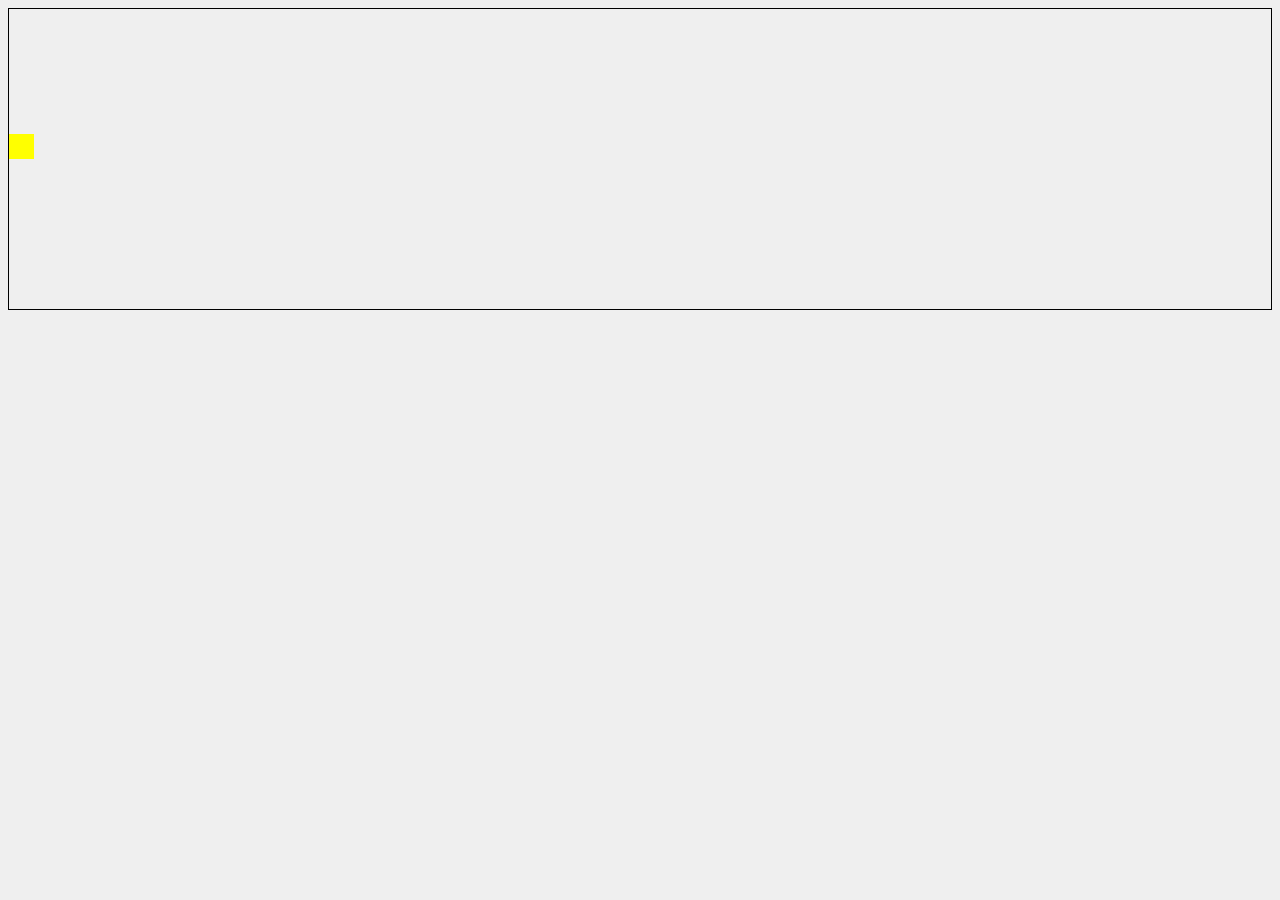
<file: index.html>
﻿<!DOCTYPE html>

<html lang="en" xmlns="http://www.w3.org/1999/xhtml">
<head>
    <meta charset="utf-8" />
    <title>Game</title>
    <link href="style.css" rel="stylesheet" />
</head>
<body>


    <div class="container">
        <div class="arena">
            
            <div id="rider">

            </div>


        </div>

       
    </div>
       
     <h3 id="counter"></h3>
        <h3 id="Level"></h3>


    <script src="https://ajax.googleapis.com/ajax/libs/jquery/3.4.1/jquery.min.js"></script>
<script src="game.js"></script>
</body>
</html>
</file>
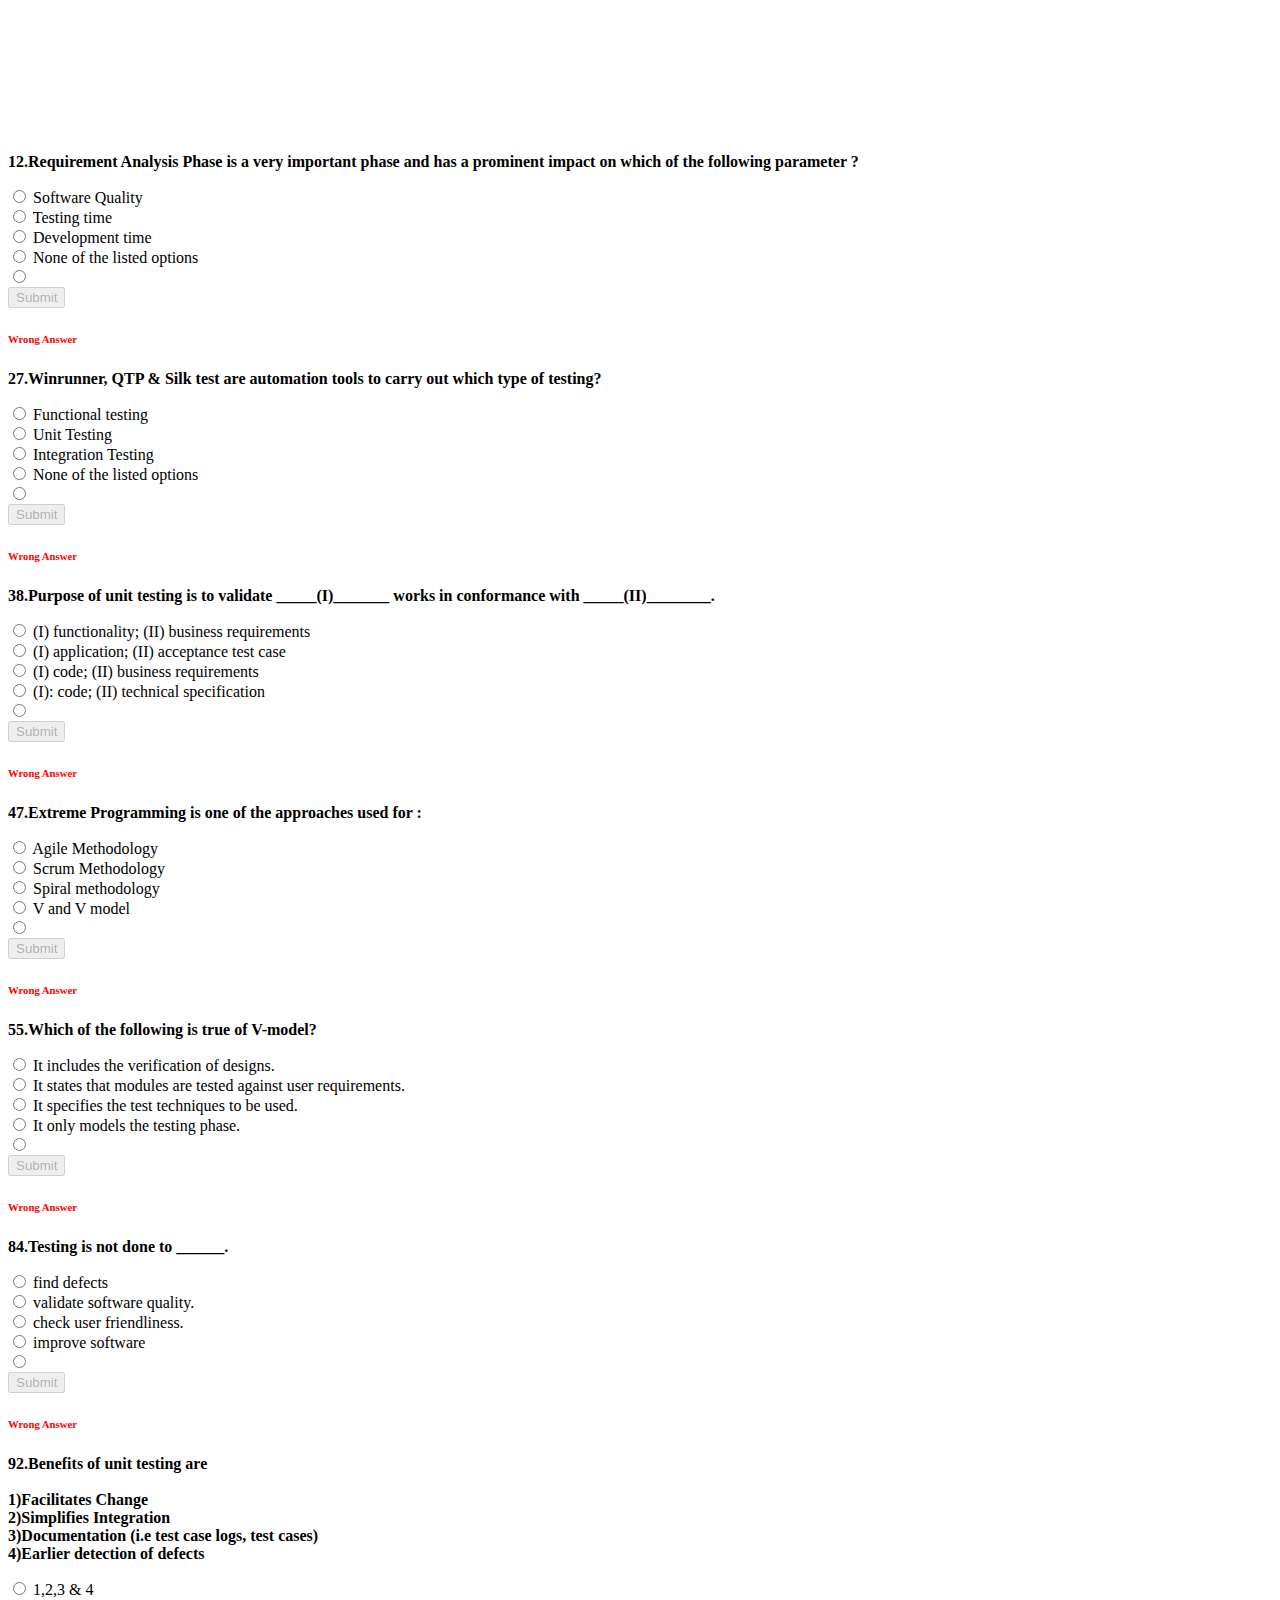
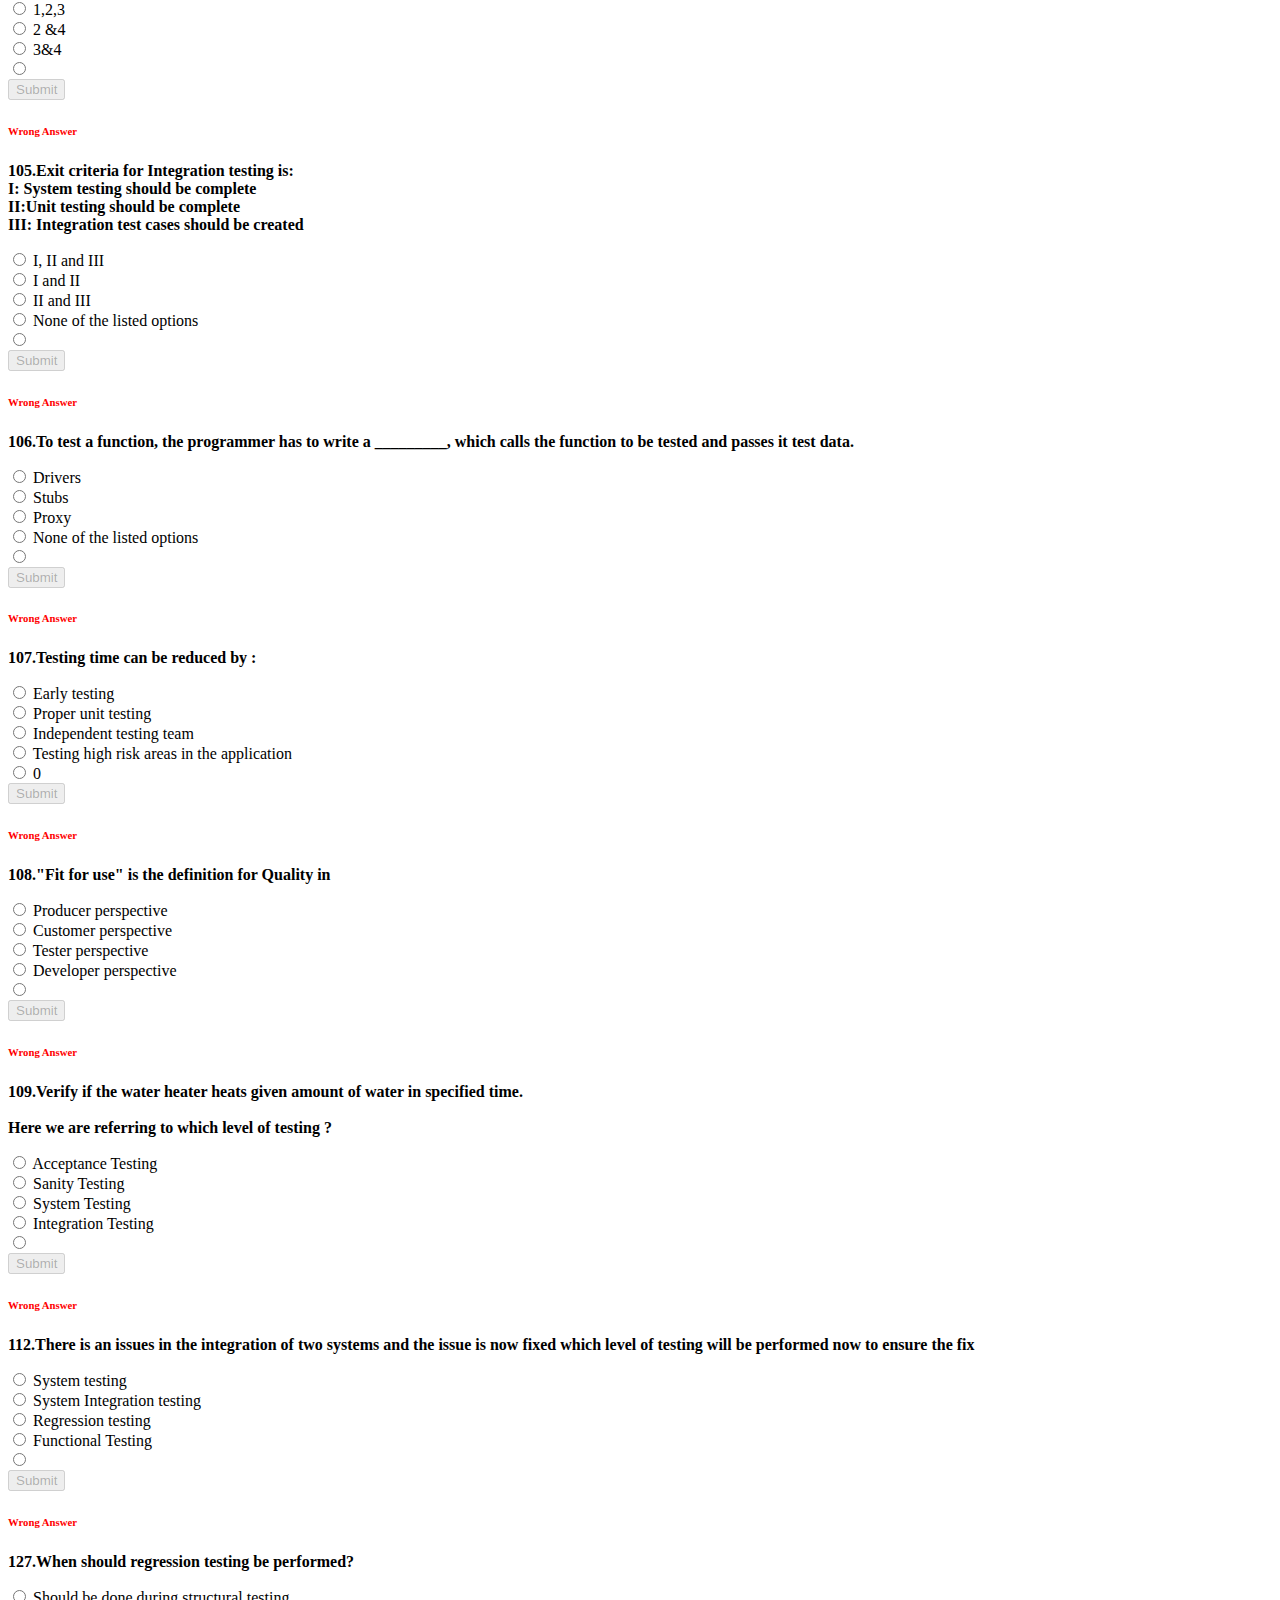
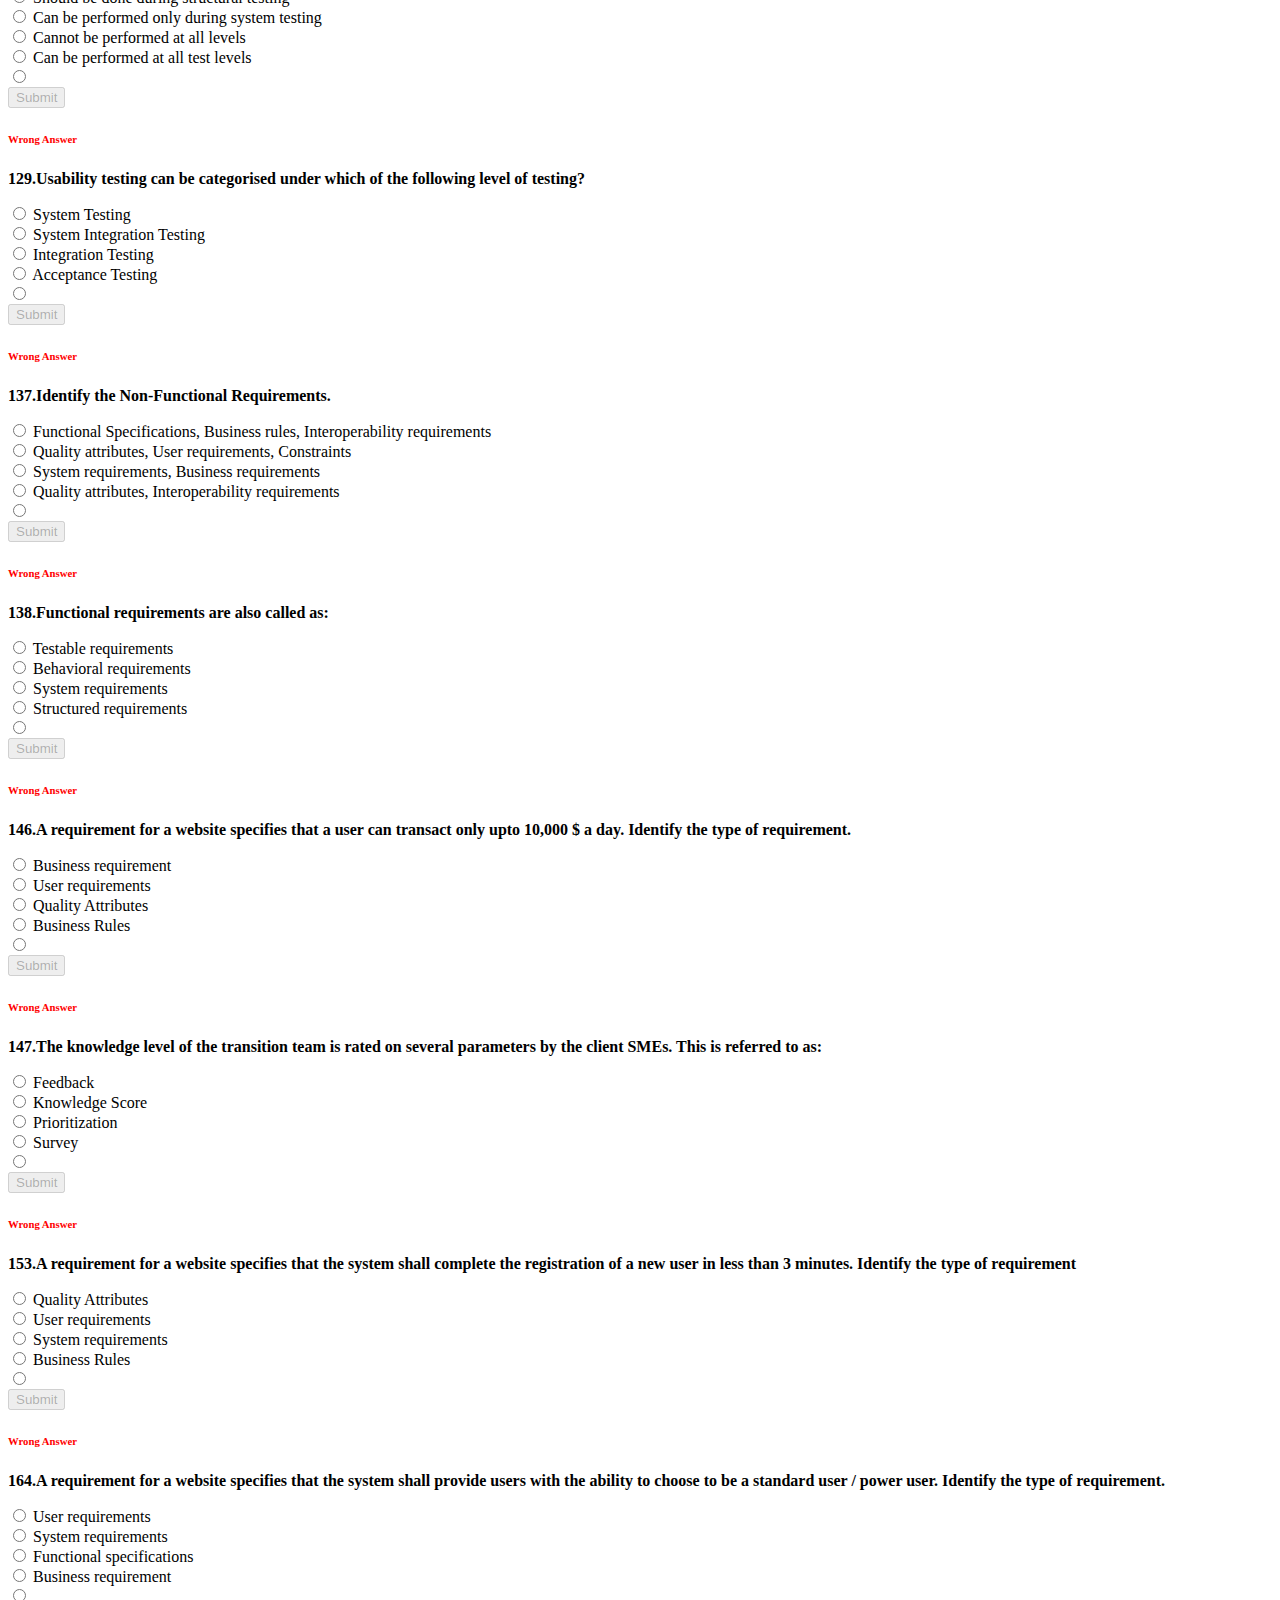
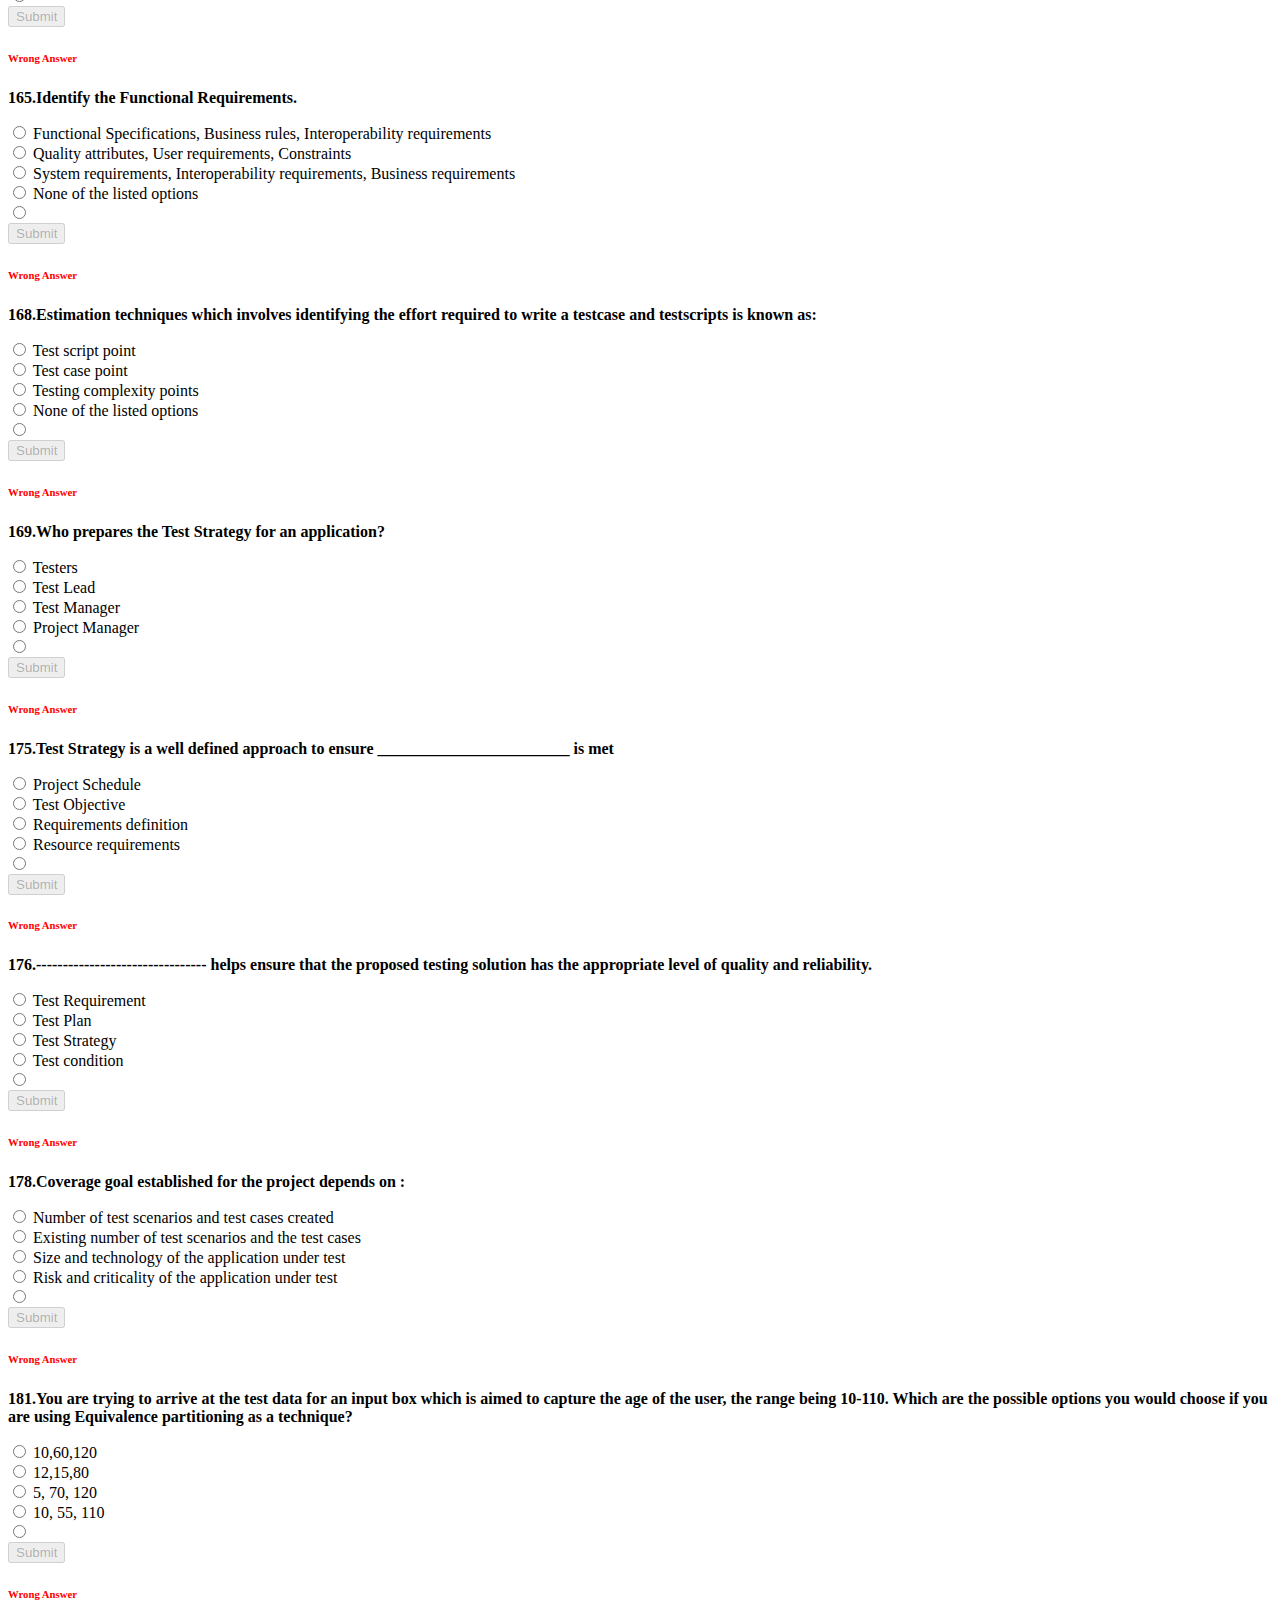
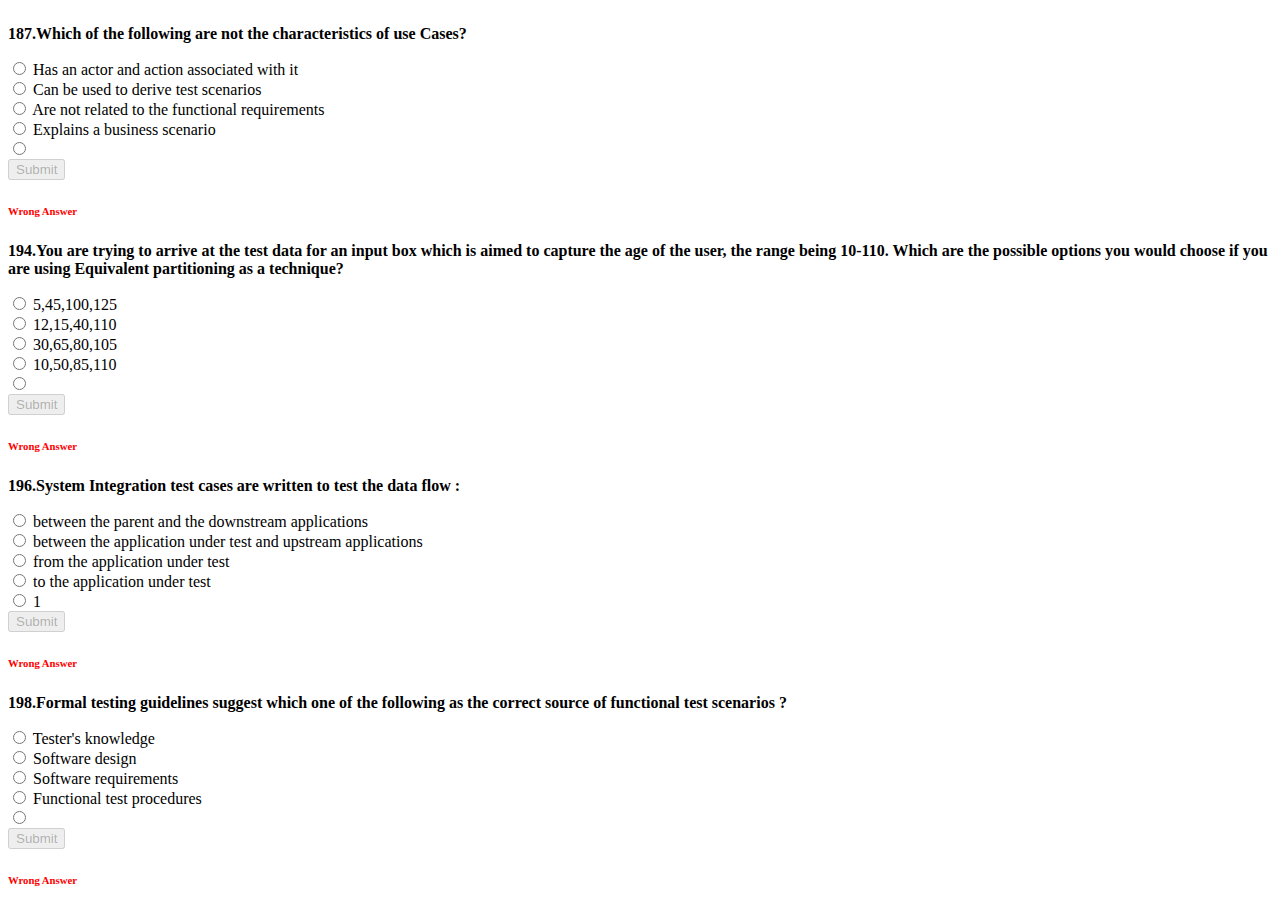
<file: wrongs.html>
﻿<!DOCTYPE html>

<html lang="en" xmlns="http://www.w3.org/1999/xhtml">
<head>
    <meta charset="utf-8" />
    <title></title>
</head>
<body>
    <div id="mistaken" class="container m-3" style="padding-top: 129px;">
<form class="p-3" id="ques_12">
	<p><b>12.Requirement Analysis Phase is a very important phase and has a prominent impact on which of the following parameter ?</b></p>

<div class="form-check">
<input class="form-check-input" type="radio" name="optradio" id="radio51" value="1">
<label class="form-check-label" for="inlineradio1">Software Quality</label>
</div>
<div class="form-check">
<input class="form-check-input" type="radio" name="optradio" id="radio52" value="0">
<label class="form-check-label" for="inlineradio2">Testing time</label>
</div>
<div class="form-check">
<input class="form-check-input" type="radio" name="optradio" id="radio53" value="0">
<label class="form-check-label" for="inlineradio3">Development time</label>
</div>
<div class="form-check">
<input class="form-check-input" type="radio" name="optradio" id="radio54" value="0">
<label class="form-check-label" for="inlineradio4">None of the listed options</label>
</div>
<div class="form-check">
<input class="form-check-input" type="radio" name="optradio" id="radio55" value="">
<label class="form-check-label" for="inlineradio5"></label>
</div>


<input type="submit" value="Submit" class="btn btn-success float-right" disabled="">
<h6 style="color: red;">Wrong Answer</h6></form><form class="p-3" id="ques_27">
	<p><b>27.Winrunner, QTP &amp; Silk test are automation tools to carry out which type of testing?</b></p>

<div class="form-check">
<input class="form-check-input" type="radio" name="optradio" id="radio126" value="1">
<label class="form-check-label" for="inlineradio1">Functional testing</label>
</div>
<div class="form-check">
<input class="form-check-input" type="radio" name="optradio" id="radio127" value="0">
<label class="form-check-label" for="inlineradio2">Unit Testing</label>
</div>
<div class="form-check">
<input class="form-check-input" type="radio" name="optradio" id="radio128" value="0">
<label class="form-check-label" for="inlineradio3">Integration Testing</label>
</div>
<div class="form-check">
<input class="form-check-input" type="radio" name="optradio" id="radio129" value="0">
<label class="form-check-label" for="inlineradio4">None of the listed options</label>
</div>
<div class="form-check">
<input class="form-check-input" type="radio" name="optradio" id="radio130" value="">
<label class="form-check-label" for="inlineradio5"></label>
</div>


<input type="submit" value="Submit" class="btn btn-success float-right" disabled="">
<h6 style="color: red;">Wrong Answer</h6></form><form class="p-3" id="ques_38">
	<p><b>38.Purpose of unit testing is to validate _____(I)_______ works in conformance with _____(II)________.</b></p>

<div class="form-check">
<input class="form-check-input" type="radio" name="optradio" id="radio181" value="0">
<label class="form-check-label" for="inlineradio1">(I) functionality; (II) business requirements</label>
</div>
<div class="form-check">
<input class="form-check-input" type="radio" name="optradio" id="radio182" value="0">
<label class="form-check-label" for="inlineradio2">(I) application; (II) acceptance test case</label>
</div>
<div class="form-check">
<input class="form-check-input" type="radio" name="optradio" id="radio183" value="0">
<label class="form-check-label" for="inlineradio3">(I) code; (II) business requirements</label>
</div>
<div class="form-check">
<input class="form-check-input" type="radio" name="optradio" id="radio184" value="1">
<label class="form-check-label" for="inlineradio4">(I): code; (II) technical specification</label>
</div>
<div class="form-check">
<input class="form-check-input" type="radio" name="optradio" id="radio185" value="">
<label class="form-check-label" for="inlineradio5"></label>
</div>


<input type="submit" value="Submit" class="btn btn-success float-right" disabled="">
<h6 style="color: red;">Wrong Answer</h6></form><form class="p-3" id="ques_47">
	<p><b>47.Extreme Programming is one of the approaches used for :</b></p>

<div class="form-check">
<input class="form-check-input" type="radio" name="optradio" id="radio226" value="1">
<label class="form-check-label" for="inlineradio1">Agile Methodology</label>
</div>
<div class="form-check">
<input class="form-check-input" type="radio" name="optradio" id="radio227" value="0">
<label class="form-check-label" for="inlineradio2">Scrum Methodology</label>
</div>
<div class="form-check">
<input class="form-check-input" type="radio" name="optradio" id="radio228" value="0">
<label class="form-check-label" for="inlineradio3">Spiral methodology</label>
</div>
<div class="form-check">
<input class="form-check-input" type="radio" name="optradio" id="radio229" value="0">
<label class="form-check-label" for="inlineradio4">V and V model</label>
</div>
<div class="form-check">
<input class="form-check-input" type="radio" name="optradio" id="radio230" value="">
<label class="form-check-label" for="inlineradio5"></label>
</div>


<input type="submit" value="Submit" class="btn btn-success float-right" disabled="">
<h6 style="color: red;">Wrong Answer</h6></form><form class="p-3" id="ques_55">
	<p><b>55.Which of the following is true of V-model?</b></p>

<div class="form-check">
<input class="form-check-input" type="radio" name="optradio" id="radio266" value="0">
<label class="form-check-label" for="inlineradio1">It includes the verification of designs.</label>
</div>
<div class="form-check">
<input class="form-check-input" type="radio" name="optradio" id="radio267" value="1">
<label class="form-check-label" for="inlineradio2">It states that modules are tested against user requirements.</label>
</div>
<div class="form-check">
<input class="form-check-input" type="radio" name="optradio" id="radio268" value="0">
<label class="form-check-label" for="inlineradio3">It specifies the test techniques to be used.</label>
</div>
<div class="form-check">
<input class="form-check-input" type="radio" name="optradio" id="radio269" value="0">
<label class="form-check-label" for="inlineradio4">It only models the testing phase.</label>
</div>
<div class="form-check">
<input class="form-check-input" type="radio" name="optradio" id="radio270" value="">
<label class="form-check-label" for="inlineradio5"></label>
</div>


<input type="submit" value="Submit" class="btn btn-success float-right" disabled="">
<h6 style="color: red;">Wrong Answer</h6></form><form class="p-3" id="ques_84">
	<p><b>84.Testing is not done to ______.</b></p>

<div class="form-check">
<input class="form-check-input" type="radio" name="optradio" id="radio411" value="0">
<label class="form-check-label" for="inlineradio1">find defects</label>
</div>
<div class="form-check">
<input class="form-check-input" type="radio" name="optradio" id="radio412" value="0">
<label class="form-check-label" for="inlineradio2">validate software quality.</label>
</div>
<div class="form-check">
<input class="form-check-input" type="radio" name="optradio" id="radio413" value="0">
<label class="form-check-label" for="inlineradio3">check user friendliness.</label>
</div>
<div class="form-check">
<input class="form-check-input" type="radio" name="optradio" id="radio414" value="1">
<label class="form-check-label" for="inlineradio4">improve software</label>
</div>
<div class="form-check">
<input class="form-check-input" type="radio" name="optradio" id="radio415" value="">
<label class="form-check-label" for="inlineradio5"></label>
</div>


<input type="submit" value="Submit" class="btn btn-success float-right" disabled="">
<h6 style="color: red;">Wrong Answer</h6></form><form class="p-3" id="ques_92">
	<p><b>92.Benefits of unit testing are <br><br>1)Facilitates Change<br>2)Simplifies Integration<br>3)Documentation (i.e test case logs, test cases)<br>4)Earlier detection of defects</b></p>

<div class="form-check">
<input class="form-check-input" type="radio" name="optradio" id="radio451" value="0">
<label class="form-check-label" for="inlineradio1">1,2,3 &amp; 4</label>
</div>
<div class="form-check">
<input class="form-check-input" type="radio" name="optradio" id="radio452" value="0">
<label class="form-check-label" for="inlineradio2">1,2,3</label>
</div>
<div class="form-check">
<input class="form-check-input" type="radio" name="optradio" id="radio453" value="1">
<label class="form-check-label" for="inlineradio3">2 &amp;4</label>
</div>
<div class="form-check">
<input class="form-check-input" type="radio" name="optradio" id="radio454" value="0">
<label class="form-check-label" for="inlineradio4">3&amp;4</label>
</div>
<div class="form-check">
<input class="form-check-input" type="radio" name="optradio" id="radio455" value="">
<label class="form-check-label" for="inlineradio5"></label>
</div>


<input type="submit" value="Submit" class="btn btn-success float-right" disabled="">
<h6 style="color: red;">Wrong Answer</h6></form><form class="p-3" id="ques_105">
	<p><b>105.Exit criteria for Integration testing is: <br>I: System testing should be complete<br>II:Unit testing should be complete <br>III: Integration test cases should be created</b></p>

<div class="form-check">
<input class="form-check-input" type="radio" name="optradio" id="radio516" value="0">
<label class="form-check-label" for="inlineradio1">I, II and III</label>
</div>
<div class="form-check">
<input class="form-check-input" type="radio" name="optradio" id="radio517" value="0">
<label class="form-check-label" for="inlineradio2">I and II</label>
</div>
<div class="form-check">
<input class="form-check-input" type="radio" name="optradio" id="radio518" value="0">
<label class="form-check-label" for="inlineradio3">II and III</label>
</div>
<div class="form-check">
<input class="form-check-input" type="radio" name="optradio" id="radio519" value="1">
<label class="form-check-label" for="inlineradio4">None of the listed options</label>
</div>
<div class="form-check">
<input class="form-check-input" type="radio" name="optradio" id="radio520" value="">
<label class="form-check-label" for="inlineradio5"></label>
</div>


<input type="submit" value="Submit" class="btn btn-success float-right" disabled="">
<h6 style="color: red;">Wrong Answer</h6></form><form class="p-3" id="ques_106">
	<p><b>106.To test a function, the programmer has to write a _________, which calls the function to be tested and passes it test data.</b></p>

<div class="form-check">
<input class="form-check-input" type="radio" name="optradio" id="radio521" value="1">
<label class="form-check-label" for="inlineradio1">Drivers</label>
</div>
<div class="form-check">
<input class="form-check-input" type="radio" name="optradio" id="radio522" value="0">
<label class="form-check-label" for="inlineradio2">Stubs</label>
</div>
<div class="form-check">
<input class="form-check-input" type="radio" name="optradio" id="radio523" value="0">
<label class="form-check-label" for="inlineradio3">Proxy</label>
</div>
<div class="form-check">
<input class="form-check-input" type="radio" name="optradio" id="radio524" value="0">
<label class="form-check-label" for="inlineradio4">None of the listed options</label>
</div>
<div class="form-check">
<input class="form-check-input" type="radio" name="optradio" id="radio525" value="">
<label class="form-check-label" for="inlineradio5"></label>
</div>


<input type="submit" value="Submit" class="btn btn-success float-right" disabled="">
<h6 style="color: red;">Wrong Answer</h6></form><form class="p-3" id="ques_107">
	<p><b>107.Testing time can be reduced by :</b></p>

<div class="form-check">
<input class="form-check-input" type="radio" name="optradio" id="radio526" value="0">
<label class="form-check-label" for="inlineradio1">Early testing</label>
</div>
<div class="form-check">
<input class="form-check-input" type="radio" name="optradio" id="radio527" value="1">
<label class="form-check-label" for="inlineradio2">Proper unit testing</label>
</div>
<div class="form-check">
<input class="form-check-input" type="radio" name="optradio" id="radio528" value="0">
<label class="form-check-label" for="inlineradio3">Independent testing team</label>
</div>
<div class="form-check">
<input class="form-check-input" type="radio" name="optradio" id="radio529" value="0">
<label class="form-check-label" for="inlineradio4">Testing high risk areas in the application</label>
</div>
<div class="form-check">
<input class="form-check-input" type="radio" name="optradio" id="radio530" value="0">
<label class="form-check-label" for="inlineradio5">0</label>
</div>


<input type="submit" value="Submit" class="btn btn-success float-right" disabled="">
<h6 style="color: red;">Wrong Answer</h6></form><form class="p-3" id="ques_108">
	<p><b>108."Fit for use" is the definition for Quality in</b></p>

<div class="form-check">
<input class="form-check-input" type="radio" name="optradio" id="radio531" value="0">
<label class="form-check-label" for="inlineradio1">Producer perspective</label>
</div>
<div class="form-check">
<input class="form-check-input" type="radio" name="optradio" id="radio532" value="1">
<label class="form-check-label" for="inlineradio2">Customer perspective</label>
</div>
<div class="form-check">
<input class="form-check-input" type="radio" name="optradio" id="radio533" value="0">
<label class="form-check-label" for="inlineradio3">Tester perspective</label>
</div>
<div class="form-check">
<input class="form-check-input" type="radio" name="optradio" id="radio534" value="0">
<label class="form-check-label" for="inlineradio4">Developer perspective</label>
</div>
<div class="form-check">
<input class="form-check-input" type="radio" name="optradio" id="radio535" value="">
<label class="form-check-label" for="inlineradio5"></label>
</div>


<input type="submit" value="Submit" class="btn btn-success float-right" disabled="">
<h6 style="color: red;">Wrong Answer</h6></form><form class="p-3" id="ques_109">
	<p><b>109.Verify if the water heater heats given amount of water in specified time.<br><br>Here we are referring to which level of testing ?</b></p>

<div class="form-check">
<input class="form-check-input" type="radio" name="optradio" id="radio536" value="1">
<label class="form-check-label" for="inlineradio1">Acceptance Testing</label>
</div>
<div class="form-check">
<input class="form-check-input" type="radio" name="optradio" id="radio537" value="0">
<label class="form-check-label" for="inlineradio2">Sanity Testing</label>
</div>
<div class="form-check">
<input class="form-check-input" type="radio" name="optradio" id="radio538" value="0">
<label class="form-check-label" for="inlineradio3">System Testing</label>
</div>
<div class="form-check">
<input class="form-check-input" type="radio" name="optradio" id="radio539" value="0">
<label class="form-check-label" for="inlineradio4">Integration Testing</label>
</div>
<div class="form-check">
<input class="form-check-input" type="radio" name="optradio" id="radio540" value="">
<label class="form-check-label" for="inlineradio5"></label>
</div>


<input type="submit" value="Submit" class="btn btn-success float-right" disabled="">
<h6 style="color: red;">Wrong Answer</h6></form><form class="p-3" id="ques_112">
	<p><b>112.There is an issues in the integration of two systems and the issue is now fixed which level of testing will be performed now to ensure the fix</b></p>

<div class="form-check">
<input class="form-check-input" type="radio" name="optradio" id="radio551" value="0">
<label class="form-check-label" for="inlineradio1">System testing</label>
</div>
<div class="form-check">
<input class="form-check-input" type="radio" name="optradio" id="radio552" value="0">
<label class="form-check-label" for="inlineradio2">System Integration testing</label>
</div>
<div class="form-check">
<input class="form-check-input" type="radio" name="optradio" id="radio553" value="1">
<label class="form-check-label" for="inlineradio3">Regression testing</label>
</div>
<div class="form-check">
<input class="form-check-input" type="radio" name="optradio" id="radio554" value="0">
<label class="form-check-label" for="inlineradio4">Functional Testing</label>
</div>
<div class="form-check">
<input class="form-check-input" type="radio" name="optradio" id="radio555" value="">
<label class="form-check-label" for="inlineradio5"></label>
</div>


<input type="submit" value="Submit" class="btn btn-success float-right" disabled="">
<h6 style="color: red;">Wrong Answer</h6></form><form class="p-3" id="ques_127">
	<p><b>127.When should regression testing be performed?</b></p>

<div class="form-check">
<input class="form-check-input" type="radio" name="optradio" id="radio626" value="0">
<label class="form-check-label" for="inlineradio1">Should be done during structural testing</label>
</div>
<div class="form-check">
<input class="form-check-input" type="radio" name="optradio" id="radio627" value="0">
<label class="form-check-label" for="inlineradio2">Can be performed only during system testing</label>
</div>
<div class="form-check">
<input class="form-check-input" type="radio" name="optradio" id="radio628" value="0">
<label class="form-check-label" for="inlineradio3">Cannot be performed at all levels</label>
</div>
<div class="form-check">
<input class="form-check-input" type="radio" name="optradio" id="radio629" value="1">
<label class="form-check-label" for="inlineradio4">Can be performed at all test levels</label>
</div>
<div class="form-check">
<input class="form-check-input" type="radio" name="optradio" id="radio630" value="">
<label class="form-check-label" for="inlineradio5"></label>
</div>


<input type="submit" value="Submit" class="btn btn-success float-right" disabled="">
<h6 style="color: red;">Wrong Answer</h6></form><form class="p-3" id="ques_129">
	<p><b>129.Usability testing can be categorised under which of the following level of testing?</b></p>

<div class="form-check">
<input class="form-check-input" type="radio" name="optradio" id="radio636" value="1">
<label class="form-check-label" for="inlineradio1">System Testing</label>
</div>
<div class="form-check">
<input class="form-check-input" type="radio" name="optradio" id="radio637" value="0">
<label class="form-check-label" for="inlineradio2">System Integration Testing</label>
</div>
<div class="form-check">
<input class="form-check-input" type="radio" name="optradio" id="radio638" value="0">
<label class="form-check-label" for="inlineradio3">Integration Testing</label>
</div>
<div class="form-check">
<input class="form-check-input" type="radio" name="optradio" id="radio639" value="0">
<label class="form-check-label" for="inlineradio4">Acceptance Testing</label>
</div>
<div class="form-check">
<input class="form-check-input" type="radio" name="optradio" id="radio640" value="">
<label class="form-check-label" for="inlineradio5"></label>
</div>


<input type="submit" value="Submit" class="btn btn-success float-right" disabled="">
<h6 style="color: red;">Wrong Answer</h6></form><form class="p-3" id="ques_137">
	<p><b>137.Identify the Non-Functional Requirements.</b></p>

<div class="form-check">
<input class="form-check-input" type="radio" name="optradio" id="radio676" value="0">
<label class="form-check-label" for="inlineradio1">Functional Specifications, Business rules, Interoperability requirements</label>
</div>
<div class="form-check">
<input class="form-check-input" type="radio" name="optradio" id="radio677" value="0">
<label class="form-check-label" for="inlineradio2">Quality attributes, User requirements, Constraints</label>
</div>
<div class="form-check">
<input class="form-check-input" type="radio" name="optradio" id="radio678" value="0">
<label class="form-check-label" for="inlineradio3">System requirements, Business requirements</label>
</div>
<div class="form-check">
<input class="form-check-input" type="radio" name="optradio" id="radio679" value="1">
<label class="form-check-label" for="inlineradio4">Quality attributes, Interoperability requirements</label>
</div>
<div class="form-check">
<input class="form-check-input" type="radio" name="optradio" id="radio680" value="">
<label class="form-check-label" for="inlineradio5"></label>
</div>


<input type="submit" value="Submit" class="btn btn-success float-right" disabled="">
<h6 style="color: red;">Wrong Answer</h6></form><form class="p-3" id="ques_138">
	<p><b>138.Functional requirements are also called as:</b></p>

<div class="form-check">
<input class="form-check-input" type="radio" name="optradio" id="radio681" value="0">
<label class="form-check-label" for="inlineradio1">Testable requirements</label>
</div>
<div class="form-check">
<input class="form-check-input" type="radio" name="optradio" id="radio682" value="0">
<label class="form-check-label" for="inlineradio2">Behavioral requirements</label>
</div>
<div class="form-check">
<input class="form-check-input" type="radio" name="optradio" id="radio683" value="1">
<label class="form-check-label" for="inlineradio3">System requirements</label>
</div>
<div class="form-check">
<input class="form-check-input" type="radio" name="optradio" id="radio684" value="0">
<label class="form-check-label" for="inlineradio4">Structured requirements</label>
</div>
<div class="form-check">
<input class="form-check-input" type="radio" name="optradio" id="radio685" value="">
<label class="form-check-label" for="inlineradio5"></label>
</div>


<input type="submit" value="Submit" class="btn btn-success float-right" disabled="">
<h6 style="color: red;">Wrong Answer</h6></form><form class="p-3" id="ques_146">
	<p><b>146.A requirement for a website specifies that a user can transact only upto 10,000 $ a day. Identify the type of requirement.</b></p>

<div class="form-check">
<input class="form-check-input" type="radio" name="optradio" id="radio721" value="0">
<label class="form-check-label" for="inlineradio1">Business requirement</label>
</div>
<div class="form-check">
<input class="form-check-input" type="radio" name="optradio" id="radio722" value="0">
<label class="form-check-label" for="inlineradio2">User requirements</label>
</div>
<div class="form-check">
<input class="form-check-input" type="radio" name="optradio" id="radio723" value="0">
<label class="form-check-label" for="inlineradio3">Quality Attributes</label>
</div>
<div class="form-check">
<input class="form-check-input" type="radio" name="optradio" id="radio724" value="1">
<label class="form-check-label" for="inlineradio4">Business Rules</label>
</div>
<div class="form-check">
<input class="form-check-input" type="radio" name="optradio" id="radio725" value="">
<label class="form-check-label" for="inlineradio5"></label>
</div>


<input type="submit" value="Submit" class="btn btn-success float-right" disabled="">
<h6 style="color: red;">Wrong Answer</h6></form><form class="p-3" id="ques_147">
	<p><b>147.The knowledge level of the transition team is rated on several parameters by the client SMEs. This is referred to as:</b></p>

<div class="form-check">
<input class="form-check-input" type="radio" name="optradio" id="radio726" value="1">
<label class="form-check-label" for="inlineradio1">Feedback</label>
</div>
<div class="form-check">
<input class="form-check-input" type="radio" name="optradio" id="radio727" value="0">
<label class="form-check-label" for="inlineradio2">Knowledge Score</label>
</div>
<div class="form-check">
<input class="form-check-input" type="radio" name="optradio" id="radio728" value="0">
<label class="form-check-label" for="inlineradio3">Prioritization</label>
</div>
<div class="form-check">
<input class="form-check-input" type="radio" name="optradio" id="radio729" value="0">
<label class="form-check-label" for="inlineradio4">Survey</label>
</div>
<div class="form-check">
<input class="form-check-input" type="radio" name="optradio" id="radio730" value="">
<label class="form-check-label" for="inlineradio5"></label>
</div>


<input type="submit" value="Submit" class="btn btn-success float-right" disabled="">
<h6 style="color: red;">Wrong Answer</h6></form><form class="p-3" id="ques_153">
	<p><b>153.A requirement for a website specifies that the system shall complete the registration of a new user in less than 3 minutes. Identify the type of requirement</b></p>

<div class="form-check">
<input class="form-check-input" type="radio" name="optradio" id="radio756" value="0">
<label class="form-check-label" for="inlineradio1">Quality Attributes</label>
</div>
<div class="form-check">
<input class="form-check-input" type="radio" name="optradio" id="radio757" value="1">
<label class="form-check-label" for="inlineradio2">User requirements</label>
</div>
<div class="form-check">
<input class="form-check-input" type="radio" name="optradio" id="radio758" value="0">
<label class="form-check-label" for="inlineradio3">System requirements</label>
</div>
<div class="form-check">
<input class="form-check-input" type="radio" name="optradio" id="radio759" value="0">
<label class="form-check-label" for="inlineradio4">Business Rules</label>
</div>
<div class="form-check">
<input class="form-check-input" type="radio" name="optradio" id="radio760" value="">
<label class="form-check-label" for="inlineradio5"></label>
</div>


<input type="submit" value="Submit" class="btn btn-success float-right" disabled="">
<h6 style="color: red;">Wrong Answer</h6></form><form class="p-3" id="ques_164">
	<p><b>164.A requirement for a website specifies that the system shall provide users with the ability to choose to be a standard user / power user. Identify the type of requirement.</b></p>

<div class="form-check">
<input class="form-check-input" type="radio" name="optradio" id="radio811" value="0">
<label class="form-check-label" for="inlineradio1">User requirements</label>
</div>
<div class="form-check">
<input class="form-check-input" type="radio" name="optradio" id="radio812" value="0">
<label class="form-check-label" for="inlineradio2">System requirements</label>
</div>
<div class="form-check">
<input class="form-check-input" type="radio" name="optradio" id="radio813" value="1">
<label class="form-check-label" for="inlineradio3">Functional specifications</label>
</div>
<div class="form-check">
<input class="form-check-input" type="radio" name="optradio" id="radio814" value="0">
<label class="form-check-label" for="inlineradio4">Business requirement</label>
</div>
<div class="form-check">
<input class="form-check-input" type="radio" name="optradio" id="radio815" value="">
<label class="form-check-label" for="inlineradio5"></label>
</div>


<input type="submit" value="Submit" class="btn btn-success float-right" disabled="">
<h6 style="color: red;">Wrong Answer</h6></form><form class="p-3" id="ques_165">
	<p><b>165.Identify the Functional Requirements.</b></p>

<div class="form-check">
<input class="form-check-input" type="radio" name="optradio" id="radio816" value="0">
<label class="form-check-label" for="inlineradio1">Functional Specifications, Business rules, Interoperability requirements</label>
</div>
<div class="form-check">
<input class="form-check-input" type="radio" name="optradio" id="radio817" value="0">
<label class="form-check-label" for="inlineradio2">Quality attributes, User requirements, Constraints</label>
</div>
<div class="form-check">
<input class="form-check-input" type="radio" name="optradio" id="radio818" value="0">
<label class="form-check-label" for="inlineradio3">System requirements, Interoperability requirements, Business requirements</label>
</div>
<div class="form-check">
<input class="form-check-input" type="radio" name="optradio" id="radio819" value="1">
<label class="form-check-label" for="inlineradio4">None of the listed options</label>
</div>
<div class="form-check">
<input class="form-check-input" type="radio" name="optradio" id="radio820" value="">
<label class="form-check-label" for="inlineradio5"></label>
</div>


<input type="submit" value="Submit" class="btn btn-success float-right" disabled="">
<h6 style="color: red;">Wrong Answer</h6></form><form class="p-3" id="ques_168">
	<p><b>168.Estimation techniques which involves identifying the effort required to write a testcase and testscripts is known as:</b></p>

<div class="form-check">
<input class="form-check-input" type="radio" name="optradio" id="radio831" value="0">
<label class="form-check-label" for="inlineradio1">Test script point</label>
</div>
<div class="form-check">
<input class="form-check-input" type="radio" name="optradio" id="radio832" value="1">
<label class="form-check-label" for="inlineradio2">Test case point</label>
</div>
<div class="form-check">
<input class="form-check-input" type="radio" name="optradio" id="radio833" value="0">
<label class="form-check-label" for="inlineradio3">Testing complexity points</label>
</div>
<div class="form-check">
<input class="form-check-input" type="radio" name="optradio" id="radio834" value="0">
<label class="form-check-label" for="inlineradio4">None of the listed options</label>
</div>
<div class="form-check">
<input class="form-check-input" type="radio" name="optradio" id="radio835" value="">
<label class="form-check-label" for="inlineradio5"></label>
</div>


<input type="submit" value="Submit" class="btn btn-success float-right" disabled="">
<h6 style="color: red;">Wrong Answer</h6></form><form class="p-3" id="ques_169">
	<p><b>169.Who prepares the Test Strategy for an application?</b></p>

<div class="form-check">
<input class="form-check-input" type="radio" name="optradio" id="radio836" value="0">
<label class="form-check-label" for="inlineradio1">Testers</label>
</div>
<div class="form-check">
<input class="form-check-input" type="radio" name="optradio" id="radio837" value="1">
<label class="form-check-label" for="inlineradio2">Test Lead</label>
</div>
<div class="form-check">
<input class="form-check-input" type="radio" name="optradio" id="radio838" value="0">
<label class="form-check-label" for="inlineradio3">Test Manager</label>
</div>
<div class="form-check">
<input class="form-check-input" type="radio" name="optradio" id="radio839" value="0">
<label class="form-check-label" for="inlineradio4">Project Manager</label>
</div>
<div class="form-check">
<input class="form-check-input" type="radio" name="optradio" id="radio840" value="">
<label class="form-check-label" for="inlineradio5"></label>
</div>


<input type="submit" value="Submit" class="btn btn-success float-right" disabled="">
<h6 style="color: red;">Wrong Answer</h6></form><form class="p-3" id="ques_175">
	<p><b>175.Test Strategy is a well defined approach to ensure ________________________ is met</b></p>

<div class="form-check">
<input class="form-check-input" type="radio" name="optradio" id="radio866" value="1">
<label class="form-check-label" for="inlineradio1">Project Schedule</label>
</div>
<div class="form-check">
<input class="form-check-input" type="radio" name="optradio" id="radio867" value="0">
<label class="form-check-label" for="inlineradio2">Test Objective</label>
</div>
<div class="form-check">
<input class="form-check-input" type="radio" name="optradio" id="radio868" value="0">
<label class="form-check-label" for="inlineradio3">Requirements definition</label>
</div>
<div class="form-check">
<input class="form-check-input" type="radio" name="optradio" id="radio869" value="0">
<label class="form-check-label" for="inlineradio4">Resource requirements</label>
</div>
<div class="form-check">
<input class="form-check-input" type="radio" name="optradio" id="radio870" value="">
<label class="form-check-label" for="inlineradio5"></label>
</div>


<input type="submit" value="Submit" class="btn btn-success float-right" disabled="">
<h6 style="color: red;">Wrong Answer</h6></form><form class="p-3" id="ques_176">
	<p><b>176.-------------------------------- helps ensure that the proposed testing solution has the appropriate level of quality and reliability.</b></p>

<div class="form-check">
<input class="form-check-input" type="radio" name="optradio" id="radio871" value="0">
<label class="form-check-label" for="inlineradio1">Test Requirement</label>
</div>
<div class="form-check">
<input class="form-check-input" type="radio" name="optradio" id="radio872" value="0">
<label class="form-check-label" for="inlineradio2">Test Plan</label>
</div>
<div class="form-check">
<input class="form-check-input" type="radio" name="optradio" id="radio873" value="1">
<label class="form-check-label" for="inlineradio3">Test Strategy</label>
</div>
<div class="form-check">
<input class="form-check-input" type="radio" name="optradio" id="radio874" value="0">
<label class="form-check-label" for="inlineradio4">Test condition</label>
</div>
<div class="form-check">
<input class="form-check-input" type="radio" name="optradio" id="radio875" value="">
<label class="form-check-label" for="inlineradio5"></label>
</div>


<input type="submit" value="Submit" class="btn btn-success float-right" disabled="">
<h6 style="color: red;">Wrong Answer</h6></form><form class="p-3" id="ques_178">
	<p><b>178.Coverage goal established for the project depends on :</b></p>

<div class="form-check">
<input class="form-check-input" type="radio" name="optradio" id="radio881" value="0">
<label class="form-check-label" for="inlineradio1">Number of test scenarios and test cases created</label>
</div>
<div class="form-check">
<input class="form-check-input" type="radio" name="optradio" id="radio882" value="0">
<label class="form-check-label" for="inlineradio2">Existing number of test scenarios and the test cases</label>
</div>
<div class="form-check">
<input class="form-check-input" type="radio" name="optradio" id="radio883" value="0">
<label class="form-check-label" for="inlineradio3">Size and technology of the application under test</label>
</div>
<div class="form-check">
<input class="form-check-input" type="radio" name="optradio" id="radio884" value="1">
<label class="form-check-label" for="inlineradio4">Risk and criticality of the application under test</label>
</div>
<div class="form-check">
<input class="form-check-input" type="radio" name="optradio" id="radio885" value="">
<label class="form-check-label" for="inlineradio5"></label>
</div>


<input type="submit" value="Submit" class="btn btn-success float-right" disabled="">
<h6 style="color: red;">Wrong Answer</h6></form><form class="p-3" id="ques_181">
	<p><b>181.You are trying to arrive at the test data for an input box which is aimed to capture the age of the user, the range being 10-110. Which are the possible options you would choose if you are using Equivalence partitioning as a technique?</b></p>

<div class="form-check">
<input class="form-check-input" type="radio" name="optradio" id="radio896" value="0">
<label class="form-check-label" for="inlineradio1">10,60,120</label>
</div>
<div class="form-check">
<input class="form-check-input" type="radio" name="optradio" id="radio897" value="0">
<label class="form-check-label" for="inlineradio2">12,15,80</label>
</div>
<div class="form-check">
<input class="form-check-input" type="radio" name="optradio" id="radio898" value="1">
<label class="form-check-label" for="inlineradio3">5, 70, 120</label>
</div>
<div class="form-check">
<input class="form-check-input" type="radio" name="optradio" id="radio899" value="0">
<label class="form-check-label" for="inlineradio4">10, 55, 110</label>
</div>
<div class="form-check">
<input class="form-check-input" type="radio" name="optradio" id="radio900" value="">
<label class="form-check-label" for="inlineradio5"></label>
</div>


<input type="submit" value="Submit" class="btn btn-success float-right" disabled="">
<h6 style="color: red;">Wrong Answer</h6></form><form class="p-3" id="ques_187">
	<p><b>187.Which of the following are not the characteristics of use Cases?</b></p>

<div class="form-check">
<input class="form-check-input" type="radio" name="optradio" id="radio926" value="0">
<label class="form-check-label" for="inlineradio1">Has an actor and action associated with it</label>
</div>
<div class="form-check">
<input class="form-check-input" type="radio" name="optradio" id="radio927" value="0">
<label class="form-check-label" for="inlineradio2">Can be used to derive test scenarios</label>
</div>
<div class="form-check">
<input class="form-check-input" type="radio" name="optradio" id="radio928" value="1">
<label class="form-check-label" for="inlineradio3">Are not related to the functional requirements</label>
</div>
<div class="form-check">
<input class="form-check-input" type="radio" name="optradio" id="radio929" value="0">
<label class="form-check-label" for="inlineradio4">Explains a business scenario</label>
</div>
<div class="form-check">
<input class="form-check-input" type="radio" name="optradio" id="radio930" value="">
<label class="form-check-label" for="inlineradio5"></label>
</div>


<input type="submit" value="Submit" class="btn btn-success float-right" disabled="">
<h6 style="color: red;">Wrong Answer</h6></form><form class="p-3" id="ques_194">
	<p><b>194.You are trying to arrive at the test data for an input box which is aimed to capture the age of the user, the range being 10-110. Which are the possible options you would choose if you are using Equivalent partitioning as a technique?</b></p>

<div class="form-check">
<input class="form-check-input" type="radio" name="optradio" id="radio961" value="1">
<label class="form-check-label" for="inlineradio1">5,45,100,125</label>
</div>
<div class="form-check">
<input class="form-check-input" type="radio" name="optradio" id="radio962" value="0">
<label class="form-check-label" for="inlineradio2">12,15,40,110</label>
</div>
<div class="form-check">
<input class="form-check-input" type="radio" name="optradio" id="radio963" value="0">
<label class="form-check-label" for="inlineradio3">30,65,80,105</label>
</div>
<div class="form-check">
<input class="form-check-input" type="radio" name="optradio" id="radio964" value="0">
<label class="form-check-label" for="inlineradio4">10,50,85,110</label>
</div>
<div class="form-check">
<input class="form-check-input" type="radio" name="optradio" id="radio965" value="">
<label class="form-check-label" for="inlineradio5"></label>
</div>


<input type="submit" value="Submit" class="btn btn-success float-right" disabled="">
<h6 style="color: red;">Wrong Answer</h6></form><form class="p-3" id="ques_196">
	<p><b>196.System Integration test cases are written to test the data flow :</b></p>

<div class="form-check">
<input class="form-check-input" type="radio" name="optradio" id="radio971" value="0">
<label class="form-check-label" for="inlineradio1">between the parent and the downstream applications</label>
</div>
<div class="form-check">
<input class="form-check-input" type="radio" name="optradio" id="radio972" value="0">
<label class="form-check-label" for="inlineradio2">between the application under test and upstream applications</label>
</div>
<div class="form-check">
<input class="form-check-input" type="radio" name="optradio" id="radio973" value="0">
<label class="form-check-label" for="inlineradio3">from the application under test</label>
</div>
<div class="form-check">
<input class="form-check-input" type="radio" name="optradio" id="radio974" value="0">
<label class="form-check-label" for="inlineradio4">to the application under test</label>
</div>
<div class="form-check">
<input class="form-check-input" type="radio" name="optradio" id="radio975" value="1">
<label class="form-check-label" for="inlineradio5">1</label>
</div>


<input type="submit" value="Submit" class="btn btn-success float-right" disabled="">
<h6 style="color: red;">Wrong Answer</h6></form><form class="p-3" id="ques_198">
	<p><b>198.Formal testing guidelines suggest which one of the following as the correct source of functional test scenarios ?</b></p>

<div class="form-check">
<input class="form-check-input" type="radio" name="optradio" id="radio981" value="0">
<label class="form-check-label" for="inlineradio1">Tester's knowledge</label>
</div>
<div class="form-check">
<input class="form-check-input" type="radio" name="optradio" id="radio982" value="0">
<label class="form-check-label" for="inlineradio2">Software design</label>
</div>
<div class="form-check">
<input class="form-check-input" type="radio" name="optradio" id="radio983" value="1">
<label class="form-check-label" for="inlineradio3">Software requirements</label>
</div>
<div class="form-check">
<input class="form-check-input" type="radio" name="optradio" id="radio984" value="0">
<label class="form-check-label" for="inlineradio4">Functional test procedures</label>
</div>
<div class="form-check">
<input class="form-check-input" type="radio" name="optradio" id="radio985" value="">
<label class="form-check-label" for="inlineradio5"></label>
</div>


<input type="submit" value="Submit" class="btn btn-success float-right" disabled="">
<h6 style="color: red;">Wrong Answer</h6></form></div>
</body>
</html>
</file>
<file: style.css>
﻿body
{
    background:#efefef;
}

.container {
   border:solid 1px;
   
}

.arena {
   position:relative;
  height:300px;
  
 }

#rider {
    position:relative;
    background:yellow;
    width:25px;
    height:25px;
    top:125px;

}

.obstacle{
    position:absolute;
    background:black;
    width:100px;
    height:175px;
    top:125px;
    left:100%;
}
</file>
